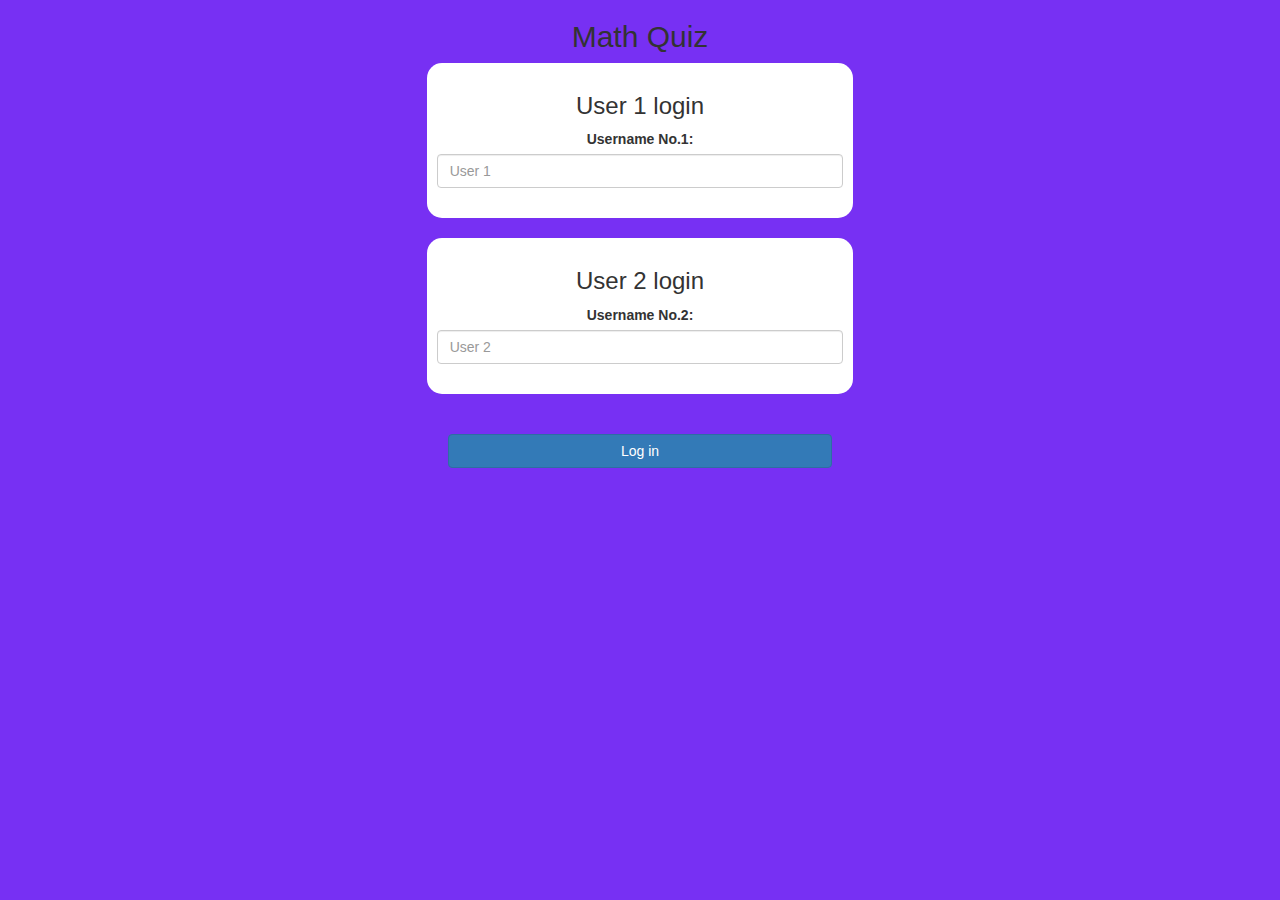
<file: index.html>
<!DOCTYPE html>
<html>
<head>
	<title>Math Quiz</title>

<meta name="viewport" content="width=device-width, initial-scale=1">
<link rel="stylesheet" href="https://maxcdn.bootstrapcdn.com/bootstrap/3.4.0/css/bootstrap.min.css">
<script src="https://ajax.googleapis.com/ajax/libs/jquery/3.4.1/jquery.min.js"></script>
<script src="https://maxcdn.bootstrapcdn.com/bootstrap/3.4.0/js/bootstrap.min.js"></script>

<link rel="stylesheet" type="text/css" href="game.css">

<script src="game_login.js"></script>
</head>
<body>
<center>
	<h2>Math Quiz</h2>
	<div class="col-lg-4 col-sm-8 col-xs-11 login_div1">
		<h3>User 1 login</h3>
	<label>Username No.1:</label>
	<input type="text" id="player1_name_input" class="form-control" placeholder="User 1">
	<br>
	</div>
	<br>
	<div class="col-lg-4 col-sm-8 col-xs-11 login_div2">
		<h3>User 2 login</h3>
		<label>Username No.2:</label>
		<input type="text" id="player2_name_input" class="form-control" placeholder="User 2">
		<br>
		</div>
		<br>
		<br>
		<button style="width:30%" class="btn btn-primary" onclick="addUser()">Log in</button>
</center>
</body>
</html>
</file>
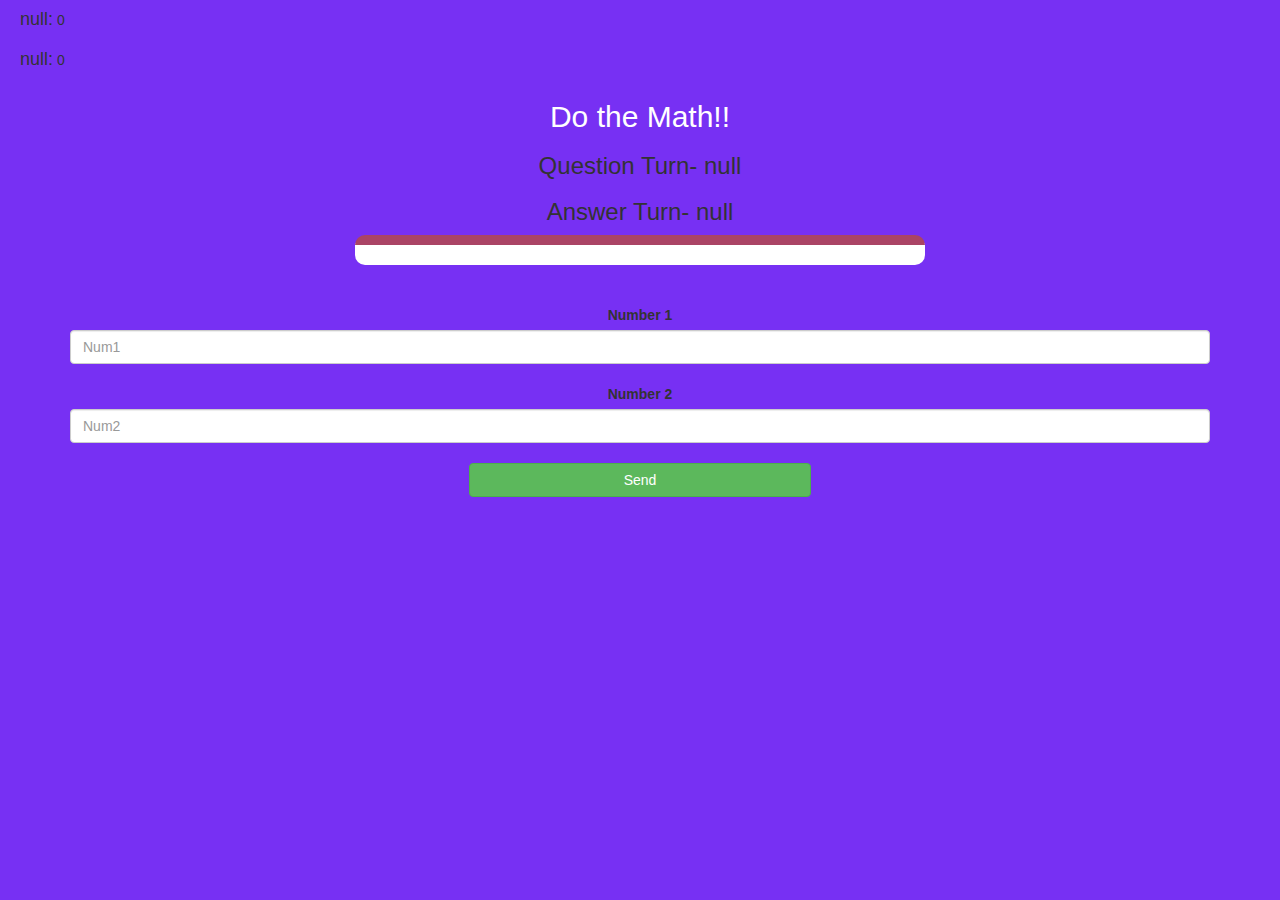
<file: game_page.html>
<!DOCTYPE html>
<html>
<head>
	<title>Math Quiz</title>

<meta name="viewport" content="width=device-width, initial-scale=1">
<link rel="stylesheet" href="https://maxcdn.bootstrapcdn.com/bootstrap/3.4.0/css/bootstrap.min.css">
<script src="https://ajax.googleapis.com/ajax/libs/jquery/3.4.1/jquery.min.js"></script>
<script src="https://maxcdn.bootstrapcdn.com/bootstrap/3.4.0/js/bootstrap.min.js"></script>

<link rel="stylesheet" type="text/css" href="game.css">
</head>
<body>
<h4 id="player1_name"></h4> <span id="player1_score"></span>
<br>
<h4 id="player2_name"></h4> <span id="player2_score"></span>
<div class="container">
	<center>
		<h2 style="color: white;">Do the Math!!</h2>
		<h3 id="player_question"></h3>
		<h3 id="player_answer"></h3>
		<div id="output" class="col-lg-6"></div>
		<br>
		<br>

		<label>Number 1</label>
		<input type="number" id="num1" class="form-control" placeholder="Num1">
		<br>
		<label>Number 2</label>
		<input type="number" id="num2" class="form-control" placeholder="Num2">
		<br>
		<button onclick="send()" class="btn btn-success" style="width: 30%;">Send</button>
		
	</center>
</div>

<script src="game_page.js"></script>
</body>
</html>
</file>
<file: game.css>
body
{
	background: rgb(119, 48, 243);
}

	.login_div1 , .login_div2
	{
		background: white;
		padding: 10px;
		float: none;
		border-radius: 15px;
	}


#player1_name , #player2_name
{
	display: inline-block;
	margin-left: 20px;
}
#word
{
	width: 60%;
}
#word_display
{
	letter-spacing: 5px;
}
#output
{
background: white;
border-radius: 10px;
border-top: 10px solid #AA4465;
padding: 10px;
float: none;
text-align: left;
}
</file>
